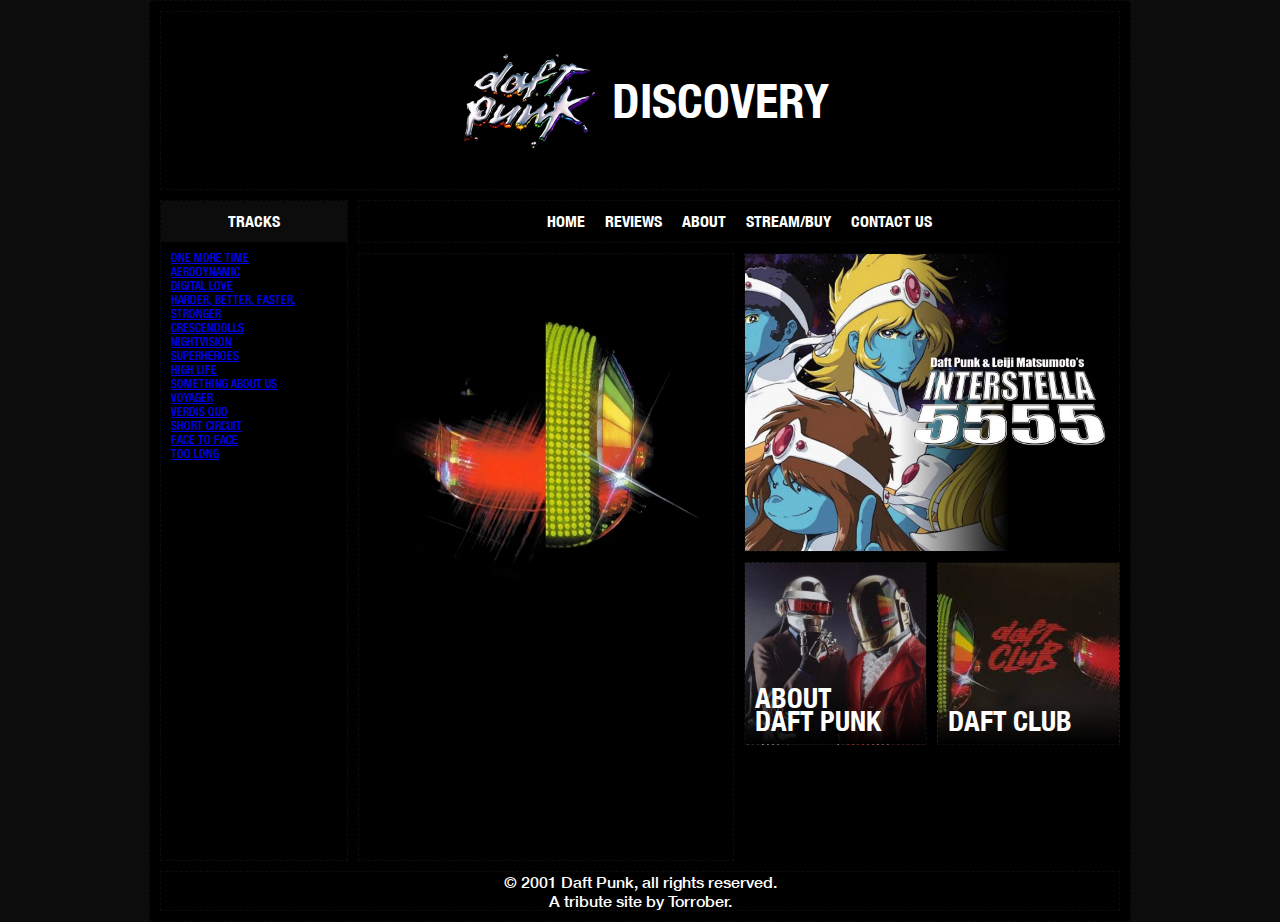
<file: index.html>
<!DOCTYPE html>
<html lang="en">

<head>
    <meta charset="UTF-8">
    <meta name="viewport" content="width=device-width, initial-scale=1.0">
    <title>Main Page</title>
    <link rel="stylesheet" href="assets/fonts/style.css">
    <link rel="stylesheet" href="css/styles.css">
</head>

<body>
    <div class="container">
        <header class="header">
            <div class="container-header">
                <div class="logo">
                    <img src="assets/img/logo.png" width="150" height="150">
                    <p>DISCOVERY</p>
                </div>
            </div>
        </header>
        <aside class="aside">
            <header class="aside-header">
                <span>Tracks</span>
            </header>
            <section>
                <ul>
                    <li><a href="https://song.link/y/FGBhQbmPwH8" target="_blank">One More Time</a></li>
                    <li><a href="https://song.link/y/L93-7vRfxNs" target="_blank">Aerodynamic</a></li>
                    <li><a href="https://song.link/y/FxzBvqY5PP0" target="_blank">Digital Love</a></li>
                    <li><a href="https://song.link/y/gAjR4_CbPpQ" target="_blank">Harder, Better, Faster, Stronger</a></li>
                    <li><a href="https://song.link/y/6S3ISlvlEbs" target="_blank">Crescendolls</a></li>
                    <li><a href="https://song.link/y/xBTqRd09y3E" target="_blank">Nightvision</a></li>
                    <li><a href="https://song.link/y/bRt5z880CFY" target="_blank">Superheroes</a></li>
                    <li><a href="https://song.link/y/HoQN7K6HdRw" target="_blank">High Life</a></li>
                    <li><a href="https://song.link/y/sOS9aOIXPEk" target="_blank">Something About Us</a></li>
                    <li><a href="https://song.link/y/CqZgd6-xQl8" target="_blank">Voyager</a></li>
                    <li><a href="https://song.link/y/HhZaHf8RP6g" target="_blank">Verdis Quo</a></li>
                    <li><a href="https://song.link/y/1-yzqgwTVi8" target="_blank">Short Circuit</a></li>
                    <li><a href="https://song.link/y/dKJfJMMsqX4" target="_blank">Face to Face</a></li>
                    <li><a href="https://song.link/y/Z6_ZNW1DACE" target="_blank">Too Long</a></li>
                </ul>                
            </section>
        </aside>
        <section class="section1">
            <ul class="menu">
                <li><a href="/">Home</a></li>
                <li><a href="/reviews.html">Reviews</a></li>
                <li><a href="/about.html">About</a></li>
                <li><a href="https://album.link/co/i/697194953">Stream/Buy</a></li>
                <li><a href="/contact.html">Contact us</a></li>
            </ul>
        </section>
        <section class="section2">
            <img src="assets/img/ram_style.jpg" width="100%" alt="" srcset="">
        </section>
        <section class="section3">
            <div class="interstella"></div>
            <div class="interstella-logo">
                <a href="https://web.archive.org/web/20030802054619/http://www.bacfilms.com/site/interstella/"><img src="assets/img/interstella-logo.png" width="200"></a>
            </div>
        </section>
        <div class="section-half">
            <section class="section4">
                <div class="layer">
                    <a href="/about.html#about-daft-punk"><span>About <br> Daft Punk</span></a>
                </div>
            </section>
            <section class="section5">
                <div class="layer">
                    <a href="https://web.archive.org/web/20020804191122/http://www.daftclub.com/index.php"><span>Daft Club</span></a>
                </div>
            </section>
        </div>
        <footer class="footer">
            <span>&copy; 2001 Daft Punk, all rights reserved. <br> A tribute site by Torrober.</span>
        </footer>
    </div>
    <div class="modal" style="display: none;">
        <!-- Modal content -->
        <div class="modal-inside">
            <div class="title-bar">
                <div class="title-bar-text">
                    Daft Punk - DISCOVERY
                </div>
                <div class="title-bar-controls">
                    <button aria-label="Close" id="close">&times;</button>
                </div>
            </div>
            <div class="modal-content">
                <iframe width="100%" height="500" style="visibility: hidden;" src=""
                    title="iFrame window" frameborder="0"
                    allow="accelerometer; autoplay; clipboard-write; encrypted-media; gyroscope; picture-in-picture; web-share"
                    referrerpolicy="strict-origin-when-cross-origin" allowfullscreen></iframe>
            </div>
        </div>

    </div>
    <script src="js/index.js"></script>
</body>

</html>
</file>
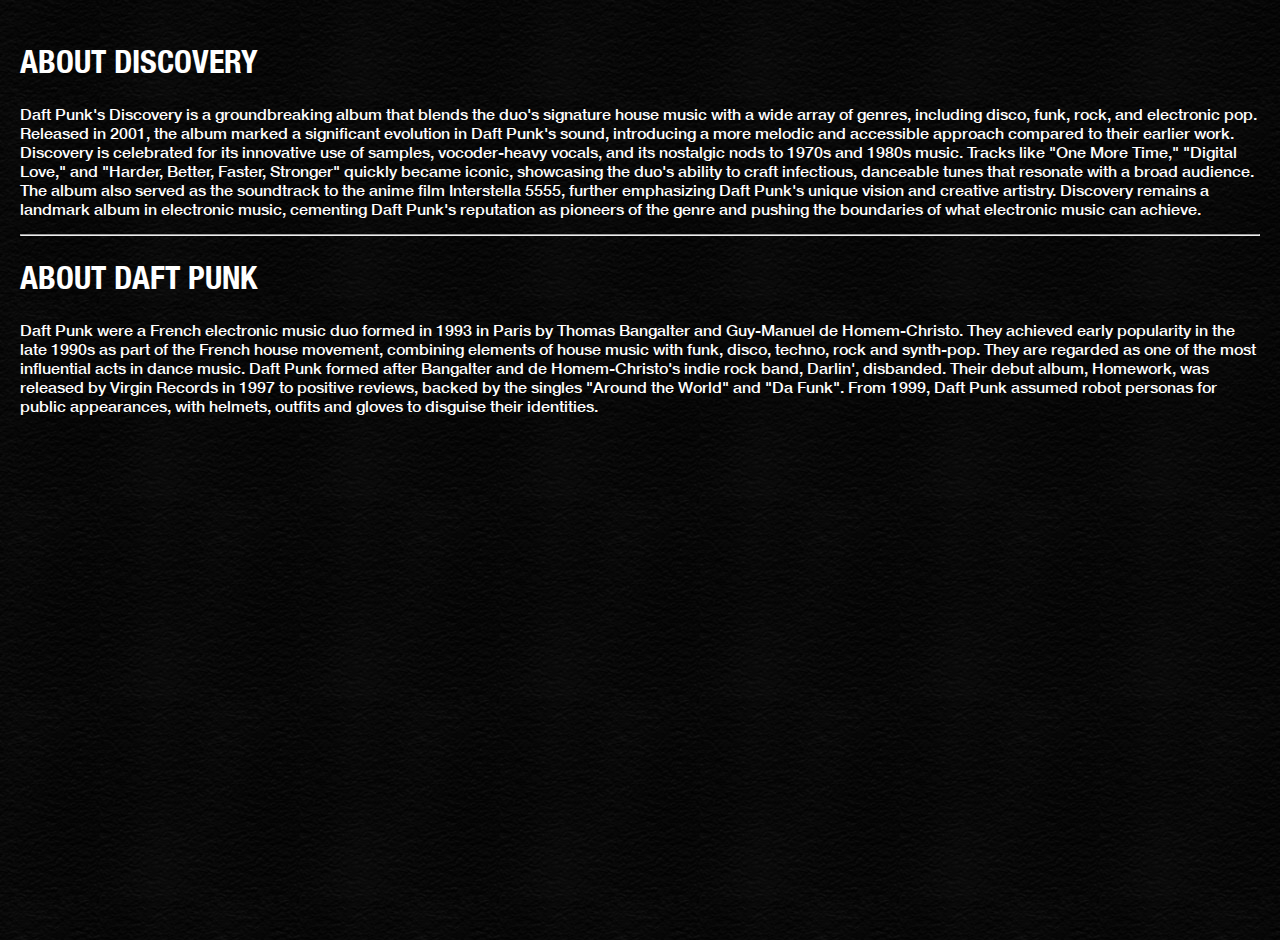
<file: about.html>
<!DOCTYPE html>
<html lang="en">

<head>
    <meta charset="UTF-8">
    <meta name="viewport" content="width=device-width, initial-scale=1.0">
    <title>About</title>
    <link rel="stylesheet" href="assets/fonts/style.css">
    <link rel="stylesheet" href="css/styles.css">
</head>

<body class="external-page">
    <h1>ABOUT DISCOVERY</h1>
    <p>Daft Punk's Discovery is a groundbreaking album that blends the duo's signature house music with a wide array of
        genres, including disco, funk, rock, and electronic pop. Released in 2001, the album marked a significant
        evolution in Daft Punk's sound, introducing a more melodic and accessible approach compared to their earlier
        work. Discovery is celebrated for its innovative use of samples, vocoder-heavy vocals, and its nostalgic nods to
        1970s and 1980s music.

        Tracks like "One More Time," "Digital Love," and "Harder, Better, Faster, Stronger" quickly became iconic,
        showcasing the duo's ability to craft infectious, danceable tunes that resonate with a broad audience. The album
        also served as the soundtrack to the anime film Interstella 5555, further emphasizing Daft Punk's unique vision
        and creative artistry.

        Discovery remains a landmark album in electronic music, cementing Daft Punk's reputation as pioneers of the
        genre and pushing the boundaries of what electronic music can achieve.
    </p>
    <hr>
    <h1 id="about-daft-punk">ABOUT DAFT PUNK</h1>
    <p>
        Daft Punk were a French electronic music duo formed in 1993 in Paris by Thomas Bangalter and Guy-Manuel de
        Homem-Christo. They achieved early popularity in the late 1990s as part of the French house movement, combining
        elements of house music with funk, disco, techno, rock and synth-pop. They are regarded as one of the most
        influential acts in dance music.

        Daft Punk formed after Bangalter and de Homem-Christo's indie rock band, Darlin', disbanded. Their debut album,
        Homework, was released by Virgin Records in 1997 to positive reviews, backed by the singles "Around the World"
        and "Da Funk". From 1999, Daft Punk assumed robot personas for public appearances, with helmets, outfits and
        gloves to disguise their identities.
    </p>
</body>

</html>
</file>
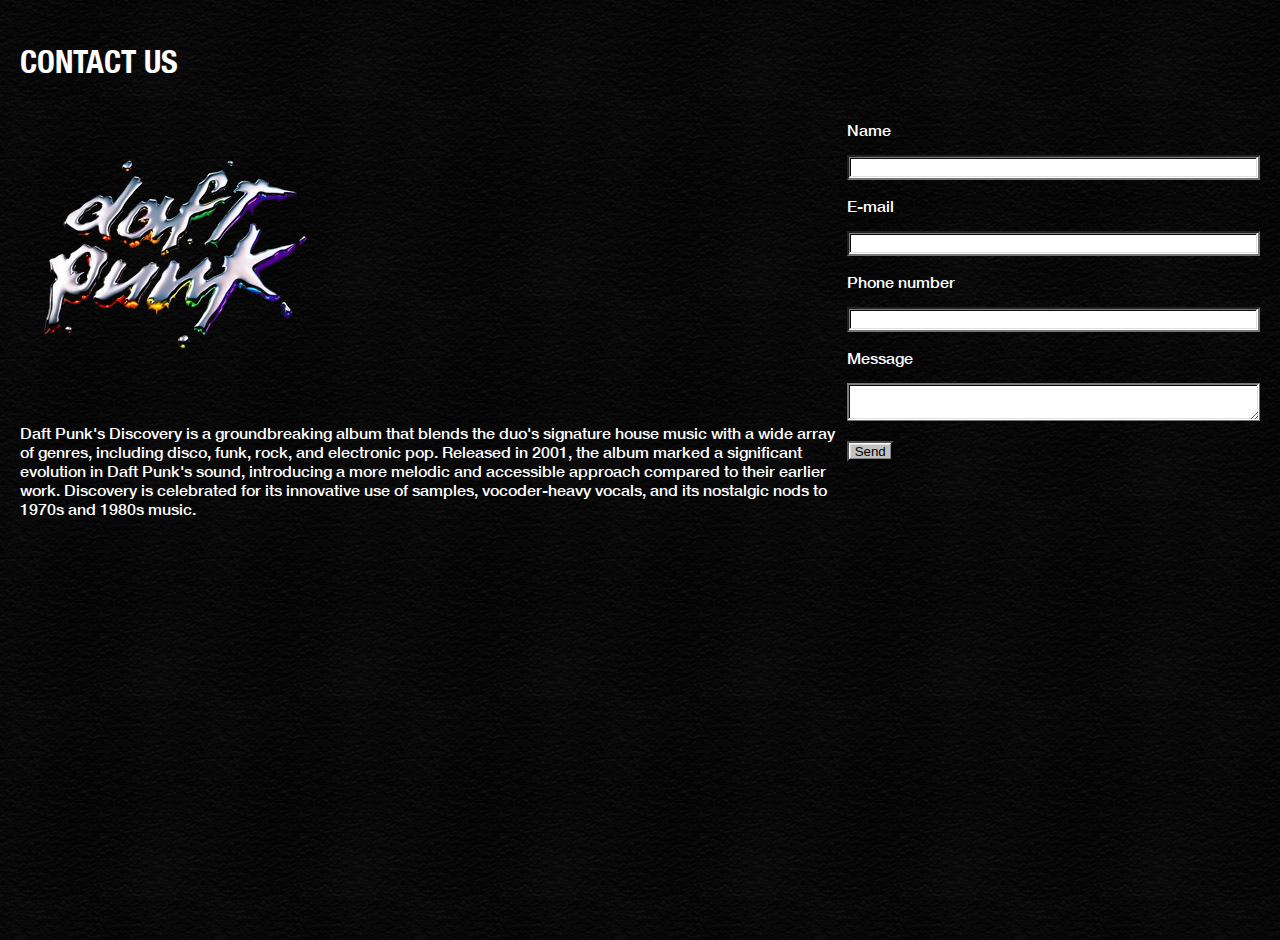
<file: contact.html>
<!DOCTYPE html>
<html lang="en">

<head>
    <meta charset="UTF-8">
    <meta name="viewport" content="width=device-width, initial-scale=1.0">
    <title>Contact</title>
    <link rel="stylesheet" href="assets/fonts/style.css">
    <link rel="stylesheet" href="css/styles.css">
</head>

<body class="external-page">
    <h1>Contact Us</h1>
    <div class="content-contact">
        <section>
            <img src="assets/img/logo.png" alt="" srcset="">
            <p>
                Daft Punk's Discovery is a groundbreaking album that blends the duo's signature house music with a wide
                array of
                genres, including disco, funk, rock, and electronic pop. Released in 2001, the album marked a
                significant
                evolution in Daft Punk's sound, introducing a more melodic and accessible approach compared to their
                earlier
                work. Discovery is celebrated for its innovative use of samples, vocoder-heavy vocals, and its nostalgic
                nods to
                1970s and 1980s music.
            </p>
        </section>
        <section>
            <form id="contact-form">
                <p>Name</p>
                <input type="text">
                <p>E-mail</p>
                <input type="text">
                <p>Phone number</p>
                <input type="text">
                <p>Message</p>
                <textarea></textarea>
                <p></p>
                <button>Send</button>
            </form>
        </section>
    </div>
    <script>
        document.querySelector("#contact-form").addEventListener("submit", (e) => {
            e.preventDefault();
        })
    </script>
</body>

</html>
</file>
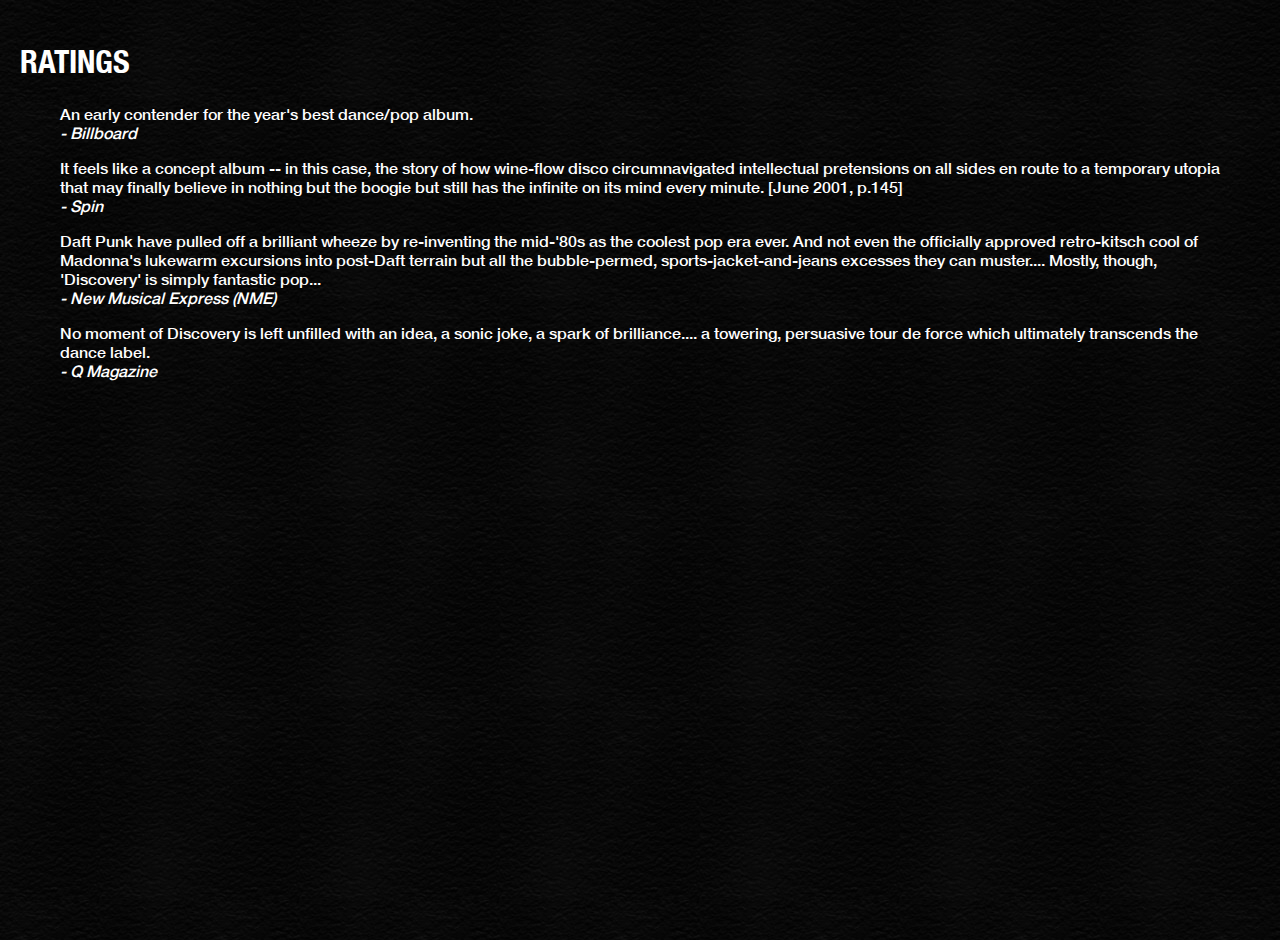
<file: ratings.html>
<!DOCTYPE html>
<html lang="en">

<head>
    <meta charset="UTF-8">
    <meta name="viewport" content="width=device-width, initial-scale=1.0">
    <title>Ratings</title>
    <link rel="stylesheet" href="assets/fonts/style.css">
    <link rel="stylesheet" href="css/styles.css">
</head>

<body class="external-page">
    <h1>Ratings</h1>
    <blockquote>
        An early contender for the year's best dance/pop album.
        <br>
        <i>- Billboard</i>
    </blockquote>
    <blockquote>
        It feels like a concept album -- in this case, the story of how wine-flow disco circumnavigated intellectual
        pretensions on all sides en route to a temporary utopia that may finally believe in nothing but the boogie but
        still has the infinite on its mind every minute. [June 2001, p.145]
        <br>
        <i>- Spin</i>
    </blockquote>
    <blockquote>
        Daft Punk have pulled off a brilliant wheeze by re-inventing the mid-'80s as the coolest pop era ever. And not
        even the officially approved retro-kitsch cool of Madonna's lukewarm excursions into post-Daft terrain but all
        the bubble-permed, sports-jacket-and-jeans excesses they can muster.... Mostly, though, 'Discovery' is simply
        fantastic pop...
        <br>
        <i>- New Musical Express (NME)</i>
    </blockquote>
    <blockquote>
        No moment of Discovery is left unfilled with an idea, a sonic joke, a spark of brilliance.... a towering,
        persuasive tour de force which ultimately transcends the dance label.
        <br>
        <i>- Q Magazine</i>
    </blockquote>
</body>

</html>
</file>
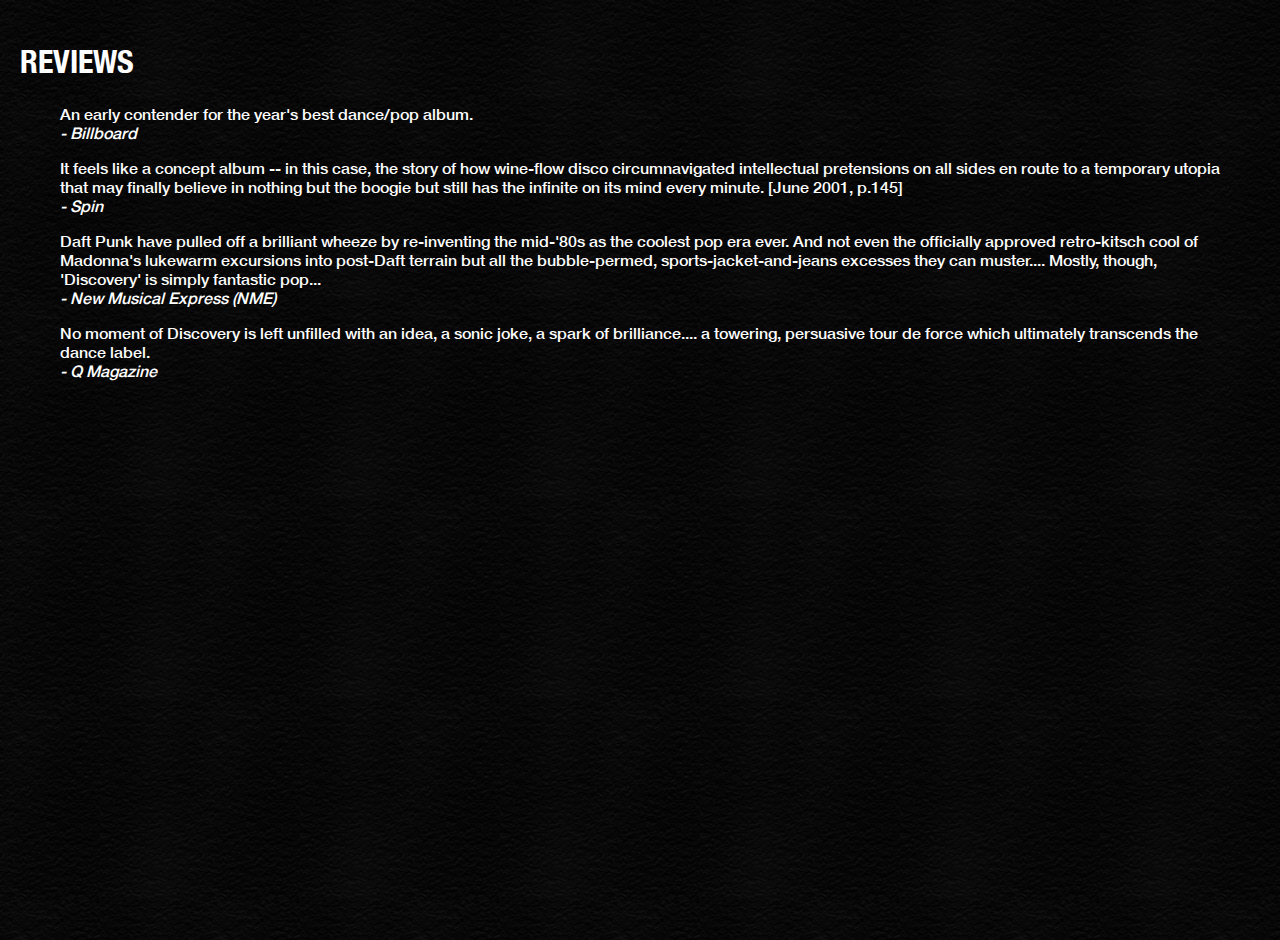
<file: reviews.html>
<!DOCTYPE html>
<html lang="en">

<head>
    <meta charset="UTF-8">
    <meta name="viewport" content="width=device-width, initial-scale=1.0">
    <title>Reviews</title>
    <link rel="stylesheet" href="assets/fonts/style.css">
    <link rel="stylesheet" href="css/styles.css">
</head>

<body class="external-page">
    <h1>Reviews</h1>
    <blockquote>
        An early contender for the year's best dance/pop album.
        <br>
        <i>- Billboard</i>
    </blockquote>
    <blockquote>
        It feels like a concept album -- in this case, the story of how wine-flow disco circumnavigated intellectual
        pretensions on all sides en route to a temporary utopia that may finally believe in nothing but the boogie but
        still has the infinite on its mind every minute. [June 2001, p.145]
        <br>
        <i>- Spin</i>
    </blockquote>
    <blockquote>
        Daft Punk have pulled off a brilliant wheeze by re-inventing the mid-'80s as the coolest pop era ever. And not
        even the officially approved retro-kitsch cool of Madonna's lukewarm excursions into post-Daft terrain but all
        the bubble-permed, sports-jacket-and-jeans excesses they can muster.... Mostly, though, 'Discovery' is simply
        fantastic pop...
        <br>
        <i>- New Musical Express (NME)</i>
    </blockquote>
    <blockquote>
        No moment of Discovery is left unfilled with an idea, a sonic joke, a spark of brilliance.... a towering,
        persuasive tour de force which ultimately transcends the dance label.
        <br>
        <i>- Q Magazine</i>
    </blockquote>
</body>

</html>
</file>
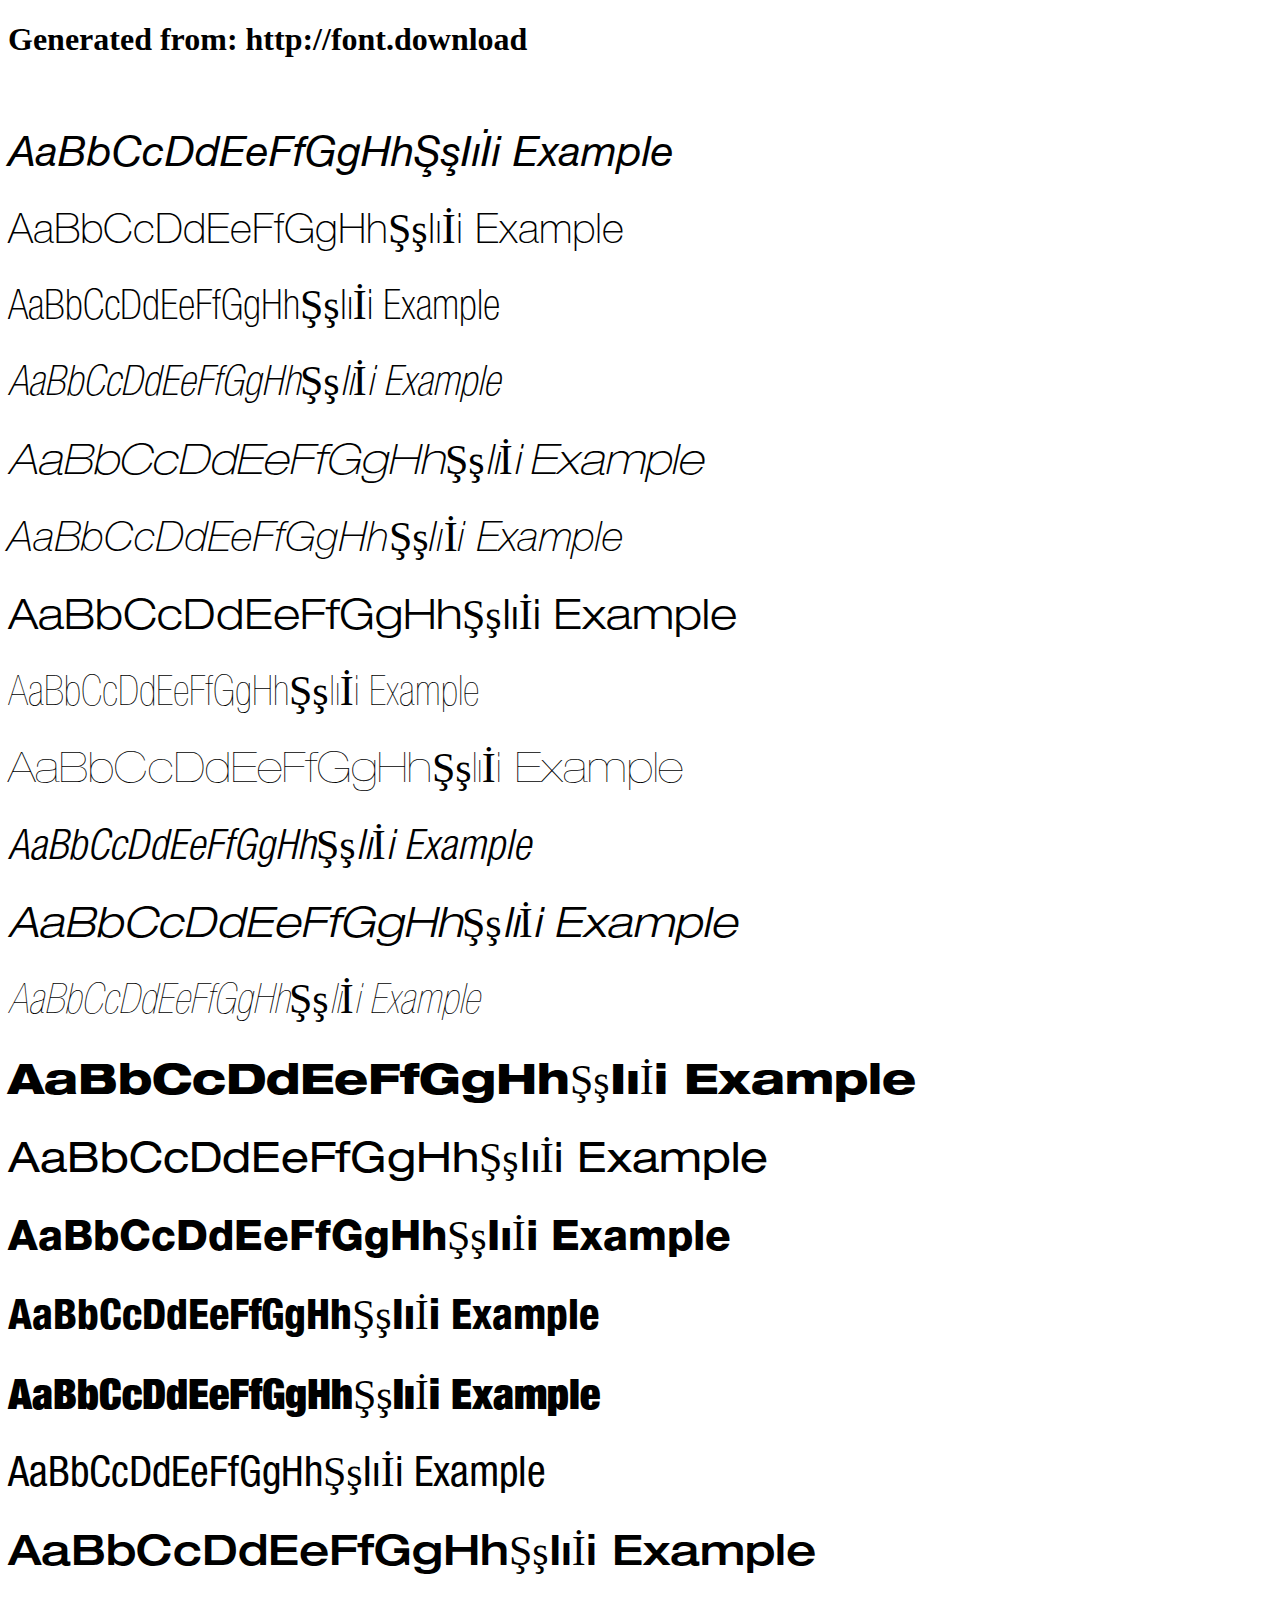
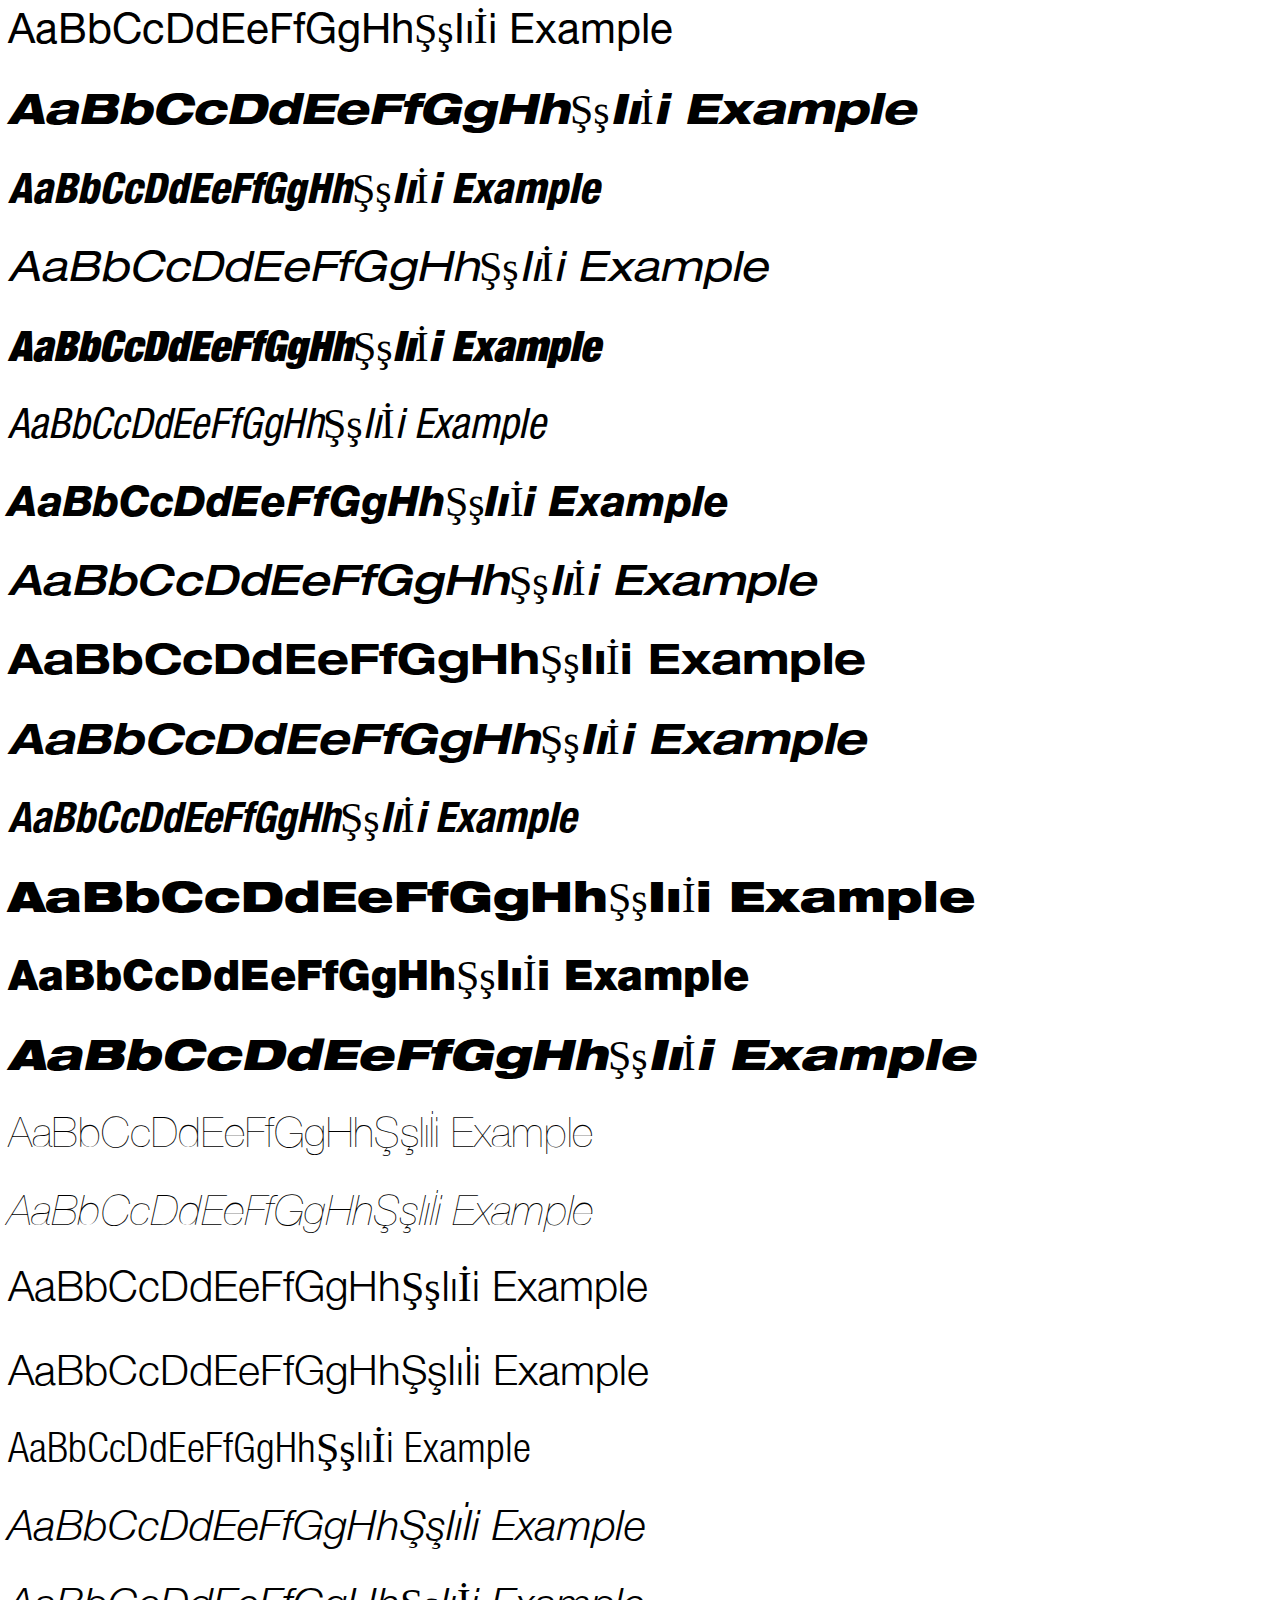
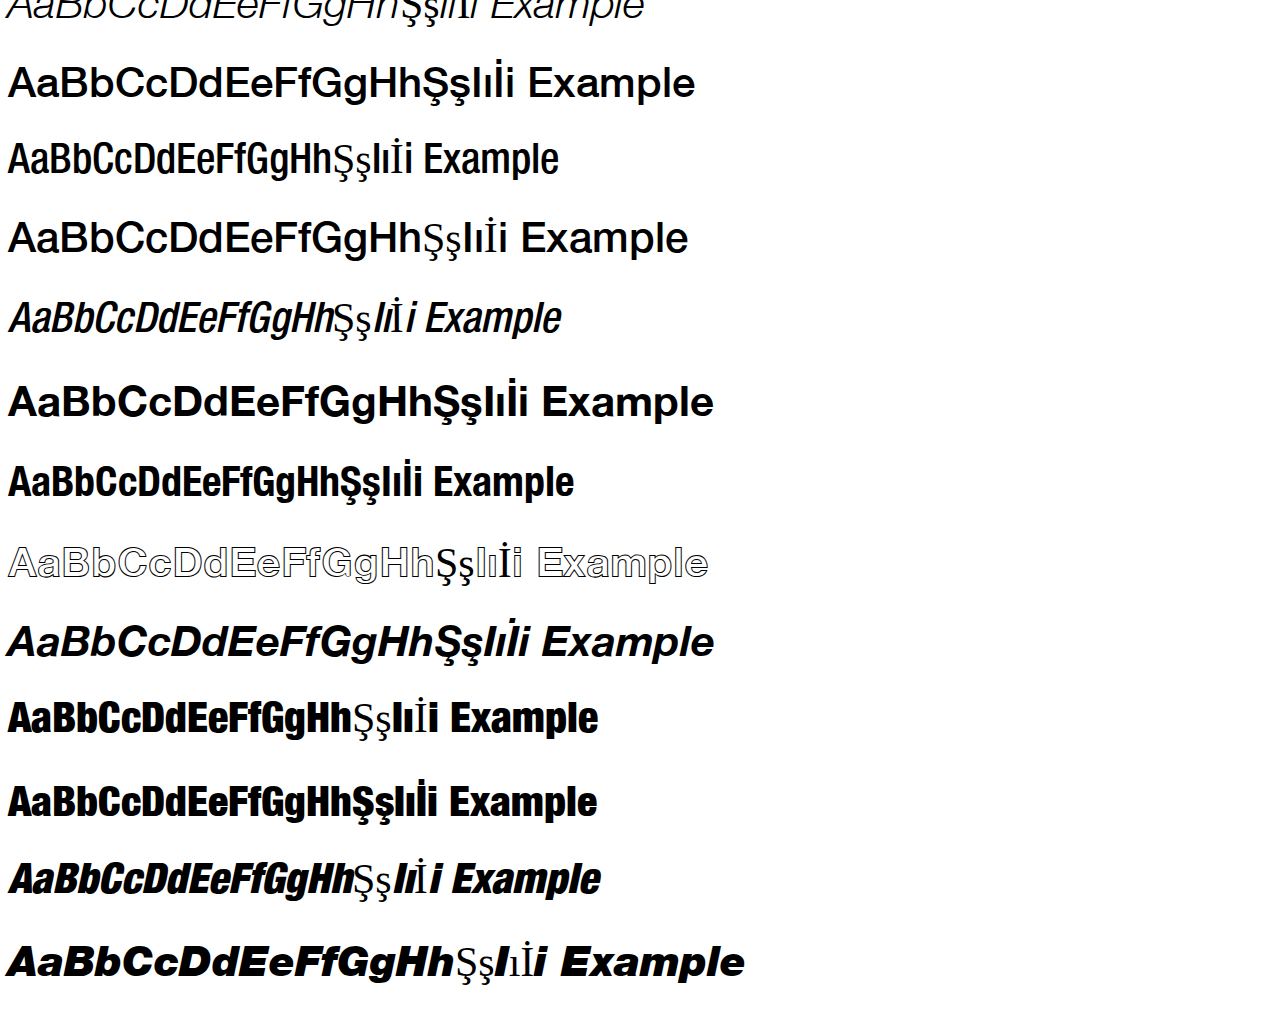
<file: assets/fonts/example.html>
<!DOCTYPE html>
<html xmlns="http://www.w3.org/1999/xhtml">
<head>
    <meta http-equiv="Content-Type" content="text/html; charset=utf-8"/>
    <link rel="stylesheet" type="text/css"
          href="style.css"/>
</head>

<body>

<h1>Generated from: http://font.download</h1><br/>
<h1 style="font-family:'Helvetica Neue Italic';font-weight:normal;font-size:42px">AaBbCcDdEeFfGgHhŞşIıİi Example</h1>
<h1 style="font-family:'Helvetica 35 Thin';font-weight:normal;font-size:42px">AaBbCcDdEeFfGgHhŞşIıİi Example</h1>
<h1 style="font-family:'Helvetica 37 Thin Condensed';font-weight:normal;font-size:42px">AaBbCcDdEeFfGgHhŞşIıİi Example</h1>
<h1 style="font-family:'Helvetica 37 Thin Condensed Oblique';font-weight:normal;font-size:42px">AaBbCcDdEeFfGgHhŞşIıİi Example</h1>
<h1 style="font-family:'Helvetica 33 Thin Extended Oblique';font-weight:normal;font-size:42px">AaBbCcDdEeFfGgHhŞşIıİi Example</h1>
<h1 style="font-family:'Helvetica 36 Thin Italic';font-weight:normal;font-size:42px">AaBbCcDdEeFfGgHhŞşIıİi Example</h1>
<h1 style="font-family:'Helvetica 43 Light Extended';font-weight:normal;font-size:42px">AaBbCcDdEeFfGgHhŞşIıİi Example</h1>
<h1 style="font-family:'Helvetica 27 Ultra Light Condensed';font-weight:normal;font-size:42px">AaBbCcDdEeFfGgHhŞşIıİi Example</h1>
<h1 style="font-family:'Helvetica 23 Ultra Light Extended';font-weight:normal;font-size:42px">AaBbCcDdEeFfGgHhŞşIıİi Example</h1>
<h1 style="font-family:'Helvetica 47 Light Condensed Oblique';font-weight:normal;font-size:42px">AaBbCcDdEeFfGgHhŞşIıİi Example</h1>
<h1 style="font-family:'Helvetica 43 Light Extended Oblique';font-weight:normal;font-size:42px">AaBbCcDdEeFfGgHhŞşIıİi Example</h1>
<h1 style="font-family:'Helvetica 27 Ultra Light Condensed Oblique';font-weight:normal;font-size:42px">AaBbCcDdEeFfGgHhŞşIıİi Example</h1>
<h1 style="font-family:'Helvetica 83 Heavy Extended';font-weight:normal;font-size:42px">AaBbCcDdEeFfGgHhŞşIıİi Example</h1>
<h1 style="font-family:'Helvetica 53 Extended';font-weight:normal;font-size:42px">AaBbCcDdEeFfGgHhŞşIıİi Example</h1>
<h1 style="font-family:'Helvetica 85 Heavy';font-weight:normal;font-size:42px">AaBbCcDdEeFfGgHhŞşIıİi Example</h1>
<h1 style="font-family:'Helvetica 87 Heavy Condensed';font-weight:normal;font-size:42px">AaBbCcDdEeFfGgHhŞşIıİi Example</h1>
<h1 style="font-family:'Helvetica 107 Extra Black Condensed';font-weight:normal;font-size:42px">AaBbCcDdEeFfGgHhŞşIıİi Example</h1>
<h1 style="font-family:'Helvetica 57 Condensed';font-weight:normal;font-size:42px">AaBbCcDdEeFfGgHhŞşIıİi Example</h1>
<h1 style="font-family:'Helvetica 63 Medium Extended';font-weight:normal;font-size:42px">AaBbCcDdEeFfGgHhŞşIıİi Example</h1>
<h1 style="font-family:'Helvetica 55 Roman';font-weight:normal;font-size:42px">AaBbCcDdEeFfGgHhŞşIıİi Example</h1>
<h1 style="font-family:'Helvetica 83 Heavy Extended Oblique';font-weight:normal;font-size:42px">AaBbCcDdEeFfGgHhŞşIıİi Example</h1>
<h1 style="font-family:'Helvetica 87 Heavy Condensed Oblique';font-weight:normal;font-size:42px">AaBbCcDdEeFfGgHhŞşIıİi Example</h1>
<h1 style="font-family:'Helvetica 53 Extended Oblique';font-weight:normal;font-size:42px">AaBbCcDdEeFfGgHhŞşIıİi Example</h1>
<h1 style="font-family:'Helvetica 107 Extra Black Condensed Oblique';font-weight:normal;font-size:42px">AaBbCcDdEeFfGgHhŞşIıİi Example</h1>
<h1 style="font-family:'Helvetica 57 Condensed Oblique';font-weight:normal;font-size:42px">AaBbCcDdEeFfGgHhŞşIıİi Example</h1>
<h1 style="font-family:'Helvetica 86 Heavy Italic';font-weight:normal;font-size:42px">AaBbCcDdEeFfGgHhŞşIıİi Example</h1>
<h1 style="font-family:'Helvetica 63 Medium Extended Oblique';font-weight:normal;font-size:42px">AaBbCcDdEeFfGgHhŞşIıİi Example</h1>
<h1 style="font-family:'Helvetica 73 Bold Extended';font-weight:normal;font-size:42px">AaBbCcDdEeFfGgHhŞşIıİi Example</h1>
<h1 style="font-family:'Helvetica 73 Bold Extended Oblique';font-weight:normal;font-size:42px">AaBbCcDdEeFfGgHhŞşIıİi Example</h1>
<h1 style="font-family:'Helvetica 77 Bold Condensed Oblique';font-weight:normal;font-size:42px">AaBbCcDdEeFfGgHhŞşIıİi Example</h1>
<h1 style="font-family:'Helvetica 93 Black Extended';font-weight:normal;font-size:42px">AaBbCcDdEeFfGgHhŞşIıİi Example</h1>
<h1 style="font-family:'Helvetica 95 Black';font-weight:normal;font-size:42px">AaBbCcDdEeFfGgHhŞşIıİi Example</h1>
<h1 style="font-family:'Helvetica 93 Black Extended Oblique';font-weight:normal;font-size:42px">AaBbCcDdEeFfGgHhŞşIıİi Example</h1>
<h1 style="font-family:'Helvetica Neue UltraLight';font-weight:normal;font-size:42px">AaBbCcDdEeFfGgHhŞşIıİi Example</h1>
<h1 style="font-family:'Helvetica Neue UltraLight Italic';font-weight:normal;font-size:42px">AaBbCcDdEeFfGgHhŞşIıİi Example</h1>
<h1 style="font-family:'Helvetica 45 Light';font-weight:normal;font-size:42px">AaBbCcDdEeFfGgHhŞşIıİi Example</h1>
<h1 style="font-family:'Helvetica Neue Light';font-weight:normal;font-size:42px">AaBbCcDdEeFfGgHhŞşIıİi Example</h1>
<h1 style="font-family:'Helvetica 47 Light Condensed';font-weight:normal;font-size:42px">AaBbCcDdEeFfGgHhŞşIıİi Example</h1>
<h1 style="font-family:'Helvetica Neue Light Italic';font-weight:normal;font-size:42px">AaBbCcDdEeFfGgHhŞşIıİi Example</h1>
<h1 style="font-family:'Helvetica 46 Light Italic';font-weight:normal;font-size:42px">AaBbCcDdEeFfGgHhŞşIıİi Example</h1>
<h1 style="font-family:'Helvetica Neue Medium';font-weight:normal;font-size:42px">AaBbCcDdEeFfGgHhŞşIıİi Example</h1>
<h1 style="font-family:'Helvetica 67 Medium Condensed';font-weight:normal;font-size:42px">AaBbCcDdEeFfGgHhŞşIıİi Example</h1>
<h1 style="font-family:'Helvetica 65 Medium';font-weight:normal;font-size:42px">AaBbCcDdEeFfGgHhŞşIıİi Example</h1>
<h1 style="font-family:'Helvetica 67 Medium Condensed Oblique';font-weight:normal;font-size:42px">AaBbCcDdEeFfGgHhŞşIıİi Example</h1>
<h1 style="font-family:'Helvetica Neue Bold';font-weight:normal;font-size:42px">AaBbCcDdEeFfGgHhŞşIıİi Example</h1>
<h1 style="font-family:'Helvetica Neue Condensed Bold';font-weight:normal;font-size:42px">AaBbCcDdEeFfGgHhŞşIıİi Example</h1>
<h1 style="font-family:'Helvetica 75 Bold Outline';font-weight:normal;font-size:42px">AaBbCcDdEeFfGgHhŞşIıİi Example</h1>
<h1 style="font-family:'Helvetica Neue Bold Italic';font-weight:normal;font-size:42px">AaBbCcDdEeFfGgHhŞşIıİi Example</h1>
<h1 style="font-family:'Helvetica 97 Black Condensed';font-weight:normal;font-size:42px">AaBbCcDdEeFfGgHhŞşIıİi Example</h1>
<h1 style="font-family:'Helvetica Neue Condensed Black';font-weight:normal;font-size:42px">AaBbCcDdEeFfGgHhŞşIıİi Example</h1>
<h1 style="font-family:'Helvetica 97 Black Condensed Oblique';font-weight:normal;font-size:42px">AaBbCcDdEeFfGgHhŞşIıİi Example</h1>
<h1 style="font-family:'Helvetica 96 Black Italic';font-weight:normal;font-size:42px">AaBbCcDdEeFfGgHhŞşIıİi Example</h1>


</body>
</html>
</file>
<file: assets/fonts/style.css>
/* #### Generated By: http://font.download #### */

    @font-face {
    font-family: 'Helvetica Neue Italic';
    font-style: normal;
    font-weight: normal;
    src: local('Helvetica Neue Italic'), url('HelveticaNeueItalic.woff') format('woff');
    }
    

    @font-face {
    font-family: 'Helvetica 35 Thin';
    font-style: normal;
    font-weight: normal;
    src: local('Helvetica 35 Thin'), url('HelveticaNeue-Thin.woff') format('woff');
    }
    

    @font-face {
    font-family: 'Helvetica 37 Thin Condensed';
    font-style: normal;
    font-weight: normal;
    src: local('Helvetica 37 Thin Condensed'), url('HelveticaNeue-ThinCond.woff') format('woff');
    }
    

    @font-face {
    font-family: 'Helvetica 37 Thin Condensed Oblique';
    font-style: normal;
    font-weight: normal;
    src: local('Helvetica 37 Thin Condensed Oblique'), url('HelveticaNeue-ThinCondObl.woff') format('woff');
    }
    

    @font-face {
    font-family: 'Helvetica 33 Thin Extended Oblique';
    font-style: normal;
    font-weight: normal;
    src: local('Helvetica 33 Thin Extended Oblique'), url('HelveticaNeue-ThinExtObl.woff') format('woff');
    }
    

    @font-face {
    font-family: 'Helvetica 36 Thin Italic';
    font-style: normal;
    font-weight: normal;
    src: local('Helvetica 36 Thin Italic'), url('HelveticaNeue-ThinItalic.woff') format('woff');
    }
    

    @font-face {
    font-family: 'Helvetica 43 Light Extended';
    font-style: normal;
    font-weight: normal;
    src: local('Helvetica 43 Light Extended'), url('HelveticaNeue-LightExt.woff') format('woff');
    }
    

    @font-face {
    font-family: 'Helvetica 27 Ultra Light Condensed';
    font-style: normal;
    font-weight: normal;
    src: local('Helvetica 27 Ultra Light Condensed'), url('HelveticaNeue-UltraLigCond.woff') format('woff');
    }
    

    @font-face {
    font-family: 'Helvetica 23 Ultra Light Extended';
    font-style: normal;
    font-weight: normal;
    src: local('Helvetica 23 Ultra Light Extended'), url('HelveticaNeue-UltraLigExt.woff') format('woff');
    }
    

    @font-face {
    font-family: 'Helvetica 47 Light Condensed Oblique';
    font-style: normal;
    font-weight: normal;
    src: local('Helvetica 47 Light Condensed Oblique'), url('HelveticaNeue-LightCondObl.woff') format('woff');
    }
    

    @font-face {
    font-family: 'Helvetica 43 Light Extended Oblique';
    font-style: normal;
    font-weight: normal;
    src: local('Helvetica 43 Light Extended Oblique'), url('HelveticaNeue-LightExtObl.woff') format('woff');
    }
    

    @font-face {
    font-family: 'Helvetica 27 Ultra Light Condensed Oblique';
    font-style: normal;
    font-weight: normal;
    src: local('Helvetica 27 Ultra Light Condensed Oblique'), url('HelveticaNeue-UltraLigCondObl.woff') format('woff');
    }
    

    @font-face {
    font-family: 'Helvetica 83 Heavy Extended';
    font-style: normal;
    font-weight: normal;
    src: local('Helvetica 83 Heavy Extended'), url('HelveticaNeue-HeavyExt.woff') format('woff');
    }
    

    @font-face {
    font-family: 'Helvetica 53 Extended';
    font-style: normal;
    font-weight: normal;
    src: local('Helvetica 53 Extended'), url('HelveticaNeue-Extended.woff') format('woff');
    }
    

    @font-face {
    font-family: 'Helvetica 85 Heavy';
    font-style: normal;
    font-weight: normal;
    src: local('Helvetica 85 Heavy'), url('HelveticaNeue-Heavy.woff') format('woff');
    }
    

    @font-face {
    font-family: 'Helvetica 87 Heavy Condensed';
    font-style: normal;
    font-weight: normal;
    src: local('Helvetica 87 Heavy Condensed'), url('HelveticaNeue-HeavyCond.woff') format('woff');
    }
    

    @font-face {
    font-family: 'Helvetica 107 Extra Black Condensed';
    font-style: normal;
    font-weight: normal;
    src: local('Helvetica 107 Extra Black Condensed'), url('HelveticaNeue-ExtBlackCond.woff') format('woff');
    }
    

    @font-face {
    font-family: 'Helvetica 57 Condensed';
    font-style: normal;
    font-weight: normal;
    src: local('Helvetica 57 Condensed'), url('HelveticaNeue-Condensed.woff') format('woff');
    }
    

    @font-face {
    font-family: 'Helvetica 63 Medium Extended';
    font-style: normal;
    font-weight: normal;
    src: local('Helvetica 63 Medium Extended'), url('HelveticaNeue-MediumExt.woff') format('woff');
    }
    

    @font-face {
    font-family: 'Helvetica 55 Roman';
    font-style: normal;
    font-weight: normal;
    src: local('Helvetica 55 Roman'), url('HelveticaNeue-Roman.woff') format('woff');
    }
    

    @font-face {
    font-family: 'Helvetica 83 Heavy Extended Oblique';
    font-style: normal;
    font-weight: normal;
    src: local('Helvetica 83 Heavy Extended Oblique'), url('HelveticaNeue-HeavyExtObl.woff') format('woff');
    }
    

    @font-face {
    font-family: 'Helvetica 87 Heavy Condensed Oblique';
    font-style: normal;
    font-weight: normal;
    src: local('Helvetica 87 Heavy Condensed Oblique'), url('HelveticaNeue-HeavyCondObl.woff') format('woff');
    }
    

    @font-face {
    font-family: 'Helvetica 53 Extended Oblique';
    font-style: normal;
    font-weight: normal;
    src: local('Helvetica 53 Extended Oblique'), url('HelveticaNeue-ExtendedObl.woff') format('woff');
    }
    

    @font-face {
    font-family: 'Helvetica 107 Extra Black Condensed Oblique';
    font-style: normal;
    font-weight: normal;
    src: local('Helvetica 107 Extra Black Condensed Oblique'), url('HelveticaNeue-ExtBlackCondObl.woff') format('woff');
    }
    

    @font-face {
    font-family: 'Helvetica 57 Condensed Oblique';
    font-style: normal;
    font-weight: normal;
    src: local('Helvetica 57 Condensed Oblique'), url('HelveticaNeue-CondensedObl.woff') format('woff');
    }
    

    @font-face {
    font-family: 'Helvetica 86 Heavy Italic';
    font-style: normal;
    font-weight: normal;
    src: local('Helvetica 86 Heavy Italic'), url('HelveticaNeue-HeavyItalic.woff') format('woff');
    }
    

    @font-face {
    font-family: 'Helvetica 63 Medium Extended Oblique';
    font-style: normal;
    font-weight: normal;
    src: local('Helvetica 63 Medium Extended Oblique'), url('HelveticaNeue-MediumExtObl.woff') format('woff');
    }
    

    @font-face {
    font-family: 'Helvetica 73 Bold Extended';
    font-style: normal;
    font-weight: normal;
    src: local('Helvetica 73 Bold Extended'), url('HelveticaNeue-BoldExt.woff') format('woff');
    }
    

    @font-face {
    font-family: 'Helvetica 73 Bold Extended Oblique';
    font-style: normal;
    font-weight: normal;
    src: local('Helvetica 73 Bold Extended Oblique'), url('HelveticaNeue-BoldExtObl.woff') format('woff');
    }
    

    @font-face {
    font-family: 'Helvetica 77 Bold Condensed Oblique';
    font-style: normal;
    font-weight: normal;
    src: local('Helvetica 77 Bold Condensed Oblique'), url('HelveticaNeue-BoldCondObl.woff') format('woff');
    }
    

    @font-face {
    font-family: 'Helvetica 93 Black Extended';
    font-style: normal;
    font-weight: normal;
    src: local('Helvetica 93 Black Extended'), url('HelveticaNeue-BlackExt.woff') format('woff');
    }
    

    @font-face {
    font-family: 'Helvetica 95 Black';
    font-style: normal;
    font-weight: normal;
    src: local('Helvetica 95 Black'), url('HelveticaNeue-Black.woff') format('woff');
    }
    

    @font-face {
    font-family: 'Helvetica 93 Black Extended Oblique';
    font-style: normal;
    font-weight: normal;
    src: local('Helvetica 93 Black Extended Oblique'), url('HelveticaNeue-BlackExtObl.woff') format('woff');
    }
    

    @font-face {
    font-family: 'Helvetica Neue UltraLight';
    font-style: normal;
    font-weight: normal;
    src: local('Helvetica Neue UltraLight'), url('HelveticaNeueUltraLight.woff') format('woff');
    }
    

    @font-face {
    font-family: 'Helvetica Neue UltraLight Italic';
    font-style: normal;
    font-weight: normal;
    src: local('Helvetica Neue UltraLight Italic'), url('HelveticaNeueUltraLightItal.woff') format('woff');
    }
    

    @font-face {
    font-family: 'Helvetica 45 Light';
    font-style: normal;
    font-weight: normal;
    src: local('Helvetica 45 Light'), url('HelveticaNeue-Light.woff') format('woff');
    }
    

    @font-face {
    font-family: 'Helvetica Neue Light';
    font-style: normal;
    font-weight: normal;
    src: local('Helvetica Neue Light'), url('HelveticaNeueLight.woff') format('woff');
    }
    

    @font-face {
    font-family: 'Helvetica 47 Light Condensed';
    font-style: normal;
    font-weight: normal;
    src: local('Helvetica 47 Light Condensed'), url('helvetica-47-light-condensed-587ebd7b5a6f6.woff') format('woff');
    }
    

    @font-face {
    font-family: 'Helvetica Neue Light Italic';
    font-style: normal;
    font-weight: normal;
    src: local('Helvetica Neue Light Italic'), url('HelveticaNeueLightItalic.woff') format('woff');
    }
    

    @font-face {
    font-family: 'Helvetica 46 Light Italic';
    font-style: normal;
    font-weight: normal;
    src: local('Helvetica 46 Light Italic'), url('helvetica-46-light-italic-587ebdb0ea724.woff') format('woff');
    }
    

    @font-face {
    font-family: 'Helvetica Neue Medium';
    font-style: normal;
    font-weight: normal;
    src: local('Helvetica Neue Medium'), url('HelveticaNeueMedium.woff') format('woff');
    }
    

    @font-face {
    font-family: 'Helvetica 67 Medium Condensed';
    font-style: normal;
    font-weight: normal;
    src: local('Helvetica 67 Medium Condensed'), url('HelveticaNeue-MediumCond.woff') format('woff');
    }
    

    @font-face {
    font-family: 'Helvetica 65 Medium';
    font-style: normal;
    font-weight: normal;
    src: local('Helvetica 65 Medium'), url('HelveticaNeue-Medium.woff') format('woff');
    }
    

    @font-face {
    font-family: 'Helvetica 67 Medium Condensed Oblique';
    font-style: normal;
    font-weight: normal;
    src: local('Helvetica 67 Medium Condensed Oblique'), url('HelveticaNeue-MediumCondObl.woff') format('woff');
    }
    

    @font-face {
    font-family: 'Helvetica Neue Bold';
    font-style: normal;
    font-weight: normal;
    src: local('Helvetica Neue Bold'), url('HelveticaNeueBold.woff') format('woff');
    }
    

    @font-face {
    font-family: 'Helvetica Neue Condensed Bold';
    font-style: normal;
    font-weight: normal;
    src: local('Helvetica Neue Condensed Bold'), url('HelveticaNeueCondensedBold.woff') format('woff');
    }
    

    @font-face {
    font-family: 'Helvetica 75 Bold Outline';
    font-style: normal;
    font-weight: normal;
    src: local('Helvetica 75 Bold Outline'), url('helvetica-75-bold-outline-587ebe00b76ba.woff') format('woff');
    }
    

    @font-face {
    font-family: 'Helvetica Neue Bold Italic';
    font-style: normal;
    font-weight: normal;
    src: local('Helvetica Neue Bold Italic'), url('HelveticaNeueBoldItalic.woff') format('woff');
    }
    

    @font-face {
    font-family: 'Helvetica 97 Black Condensed';
    font-style: normal;
    font-weight: normal;
    src: local('Helvetica 97 Black Condensed'), url('HelveticaNeue-BlackCond.woff') format('woff');
    }
    

    @font-face {
    font-family: 'Helvetica Neue Condensed Black';
    font-style: normal;
    font-weight: normal;
    src: local('Helvetica Neue Condensed Black'), url('HelveticaNeueCondensedBlack.woff') format('woff');
    }
    

    @font-face {
    font-family: 'Helvetica 97 Black Condensed Oblique';
    font-style: normal;
    font-weight: normal;
    src: local('Helvetica 97 Black Condensed Oblique'), url('HelveticaNeue-BlackCondObl.woff') format('woff');
    }
    

    @font-face {
    font-family: 'Helvetica 96 Black Italic';
    font-style: normal;
    font-weight: normal;
    src: local('Helvetica 96 Black Italic'), url('HelveticaBlkIt.woff') format('woff');
    }
</file>
<file: css/styles.css>
body {
    margin: 0;
    padding: 0;
    background: #0c0c0c;
    color: white;
    font-family: 'Helvetica Neue Medium', sans-serif;
    display: flex;
    justify-content: center;
    align-items: center;
    height: 100vh;
}

.container {
    display: grid;
    grid-template-areas:
        "header header header"
        "aside section1 section1"
        "aside section2 section3"
        "aside section2 section-half"
        "footer footer footer";
    grid-template-columns: 0.5fr 1fr 1fr;
    grid-template-rows: auto auto 1fr 1fr auto;
    height: 100vh;
    gap: 10px;
    width: 75%;
    margin: auto; /* Centers the container */
    border: 1px #0c0c0c dashed;
    background: black;
    padding: 10px;
}
.container > section, .container > header, .container > footer, .container > aside, .section4, .section5 {
    border: 1px #0c0c0c dashed;
}
.header {
    grid-area: header;
}

.aside {
    grid-area: aside;
}

.section1 { grid-area: section1; }
.section2 { grid-area: section2; }
.section3 { grid-area: section3; position: relative}
.section-half { 
    grid-area: section-half; 
    display: grid;
    grid-auto-flow: column;
    height: 100%;
    gap: 10px;
}
.footer {
    grid-area: footer;
    text-align: center;
}
.container-header {
    padding: 10px;
    display: flex;
    align-items: center;
}
.logo {
    display: flex;
    align-items: center;
    gap: 10px;
    width: 100%;
    justify-content: center;
}
.logo p {
    font-family: "Helvetica Neue Condensed Bold";
    font-size: 48px;
}
.menu {
    list-style-type: none;
    margin: 0;
    padding: 0;
    display: flex;
    justify-content: center;
}
.menu li {
    float: left;
    padding: 10px;
}
.menu>li>a{
    text-decoration: none;
    color: white;
    font-family: "Helvetica Neue Condensed Bold";
    text-transform: uppercase;
}
.interstella {
    background: url('../assets/img/interstella.jpg');
    background-repeat: no-repeat;
    background-size: cover;
    background-position: center;
    width: 100%;
    height: 100%;
    position: absolute;
}
.interstella-logo {
    z-index: 10;
    position: relative;
    float: right;
    padding: 10px;
    margin: 0;
    top: 50%;
    background: linear-gradient(90deg, rgba(0,0,0,0) 0%, rgba(0,0,0,1) 50%);
    height: 100%;
    transform: translate(0%, -50%);
    display: grid;
    align-items: center;
}
.section4 {
    background-image: url('../assets/img/discovery_era.png');
    background-repeat: no-repeat;
    background-size: cover;
    background-position: center;
    overflow: hidden;
}
.section4, .section5 {
    position: relative;
    aspect-ratio: 1 / 1;
}
.section5 {
    background-image: url('../assets/img/daft_club.jpeg');
    background-repeat: no-repeat;
    background-size: cover;
    background-position: center;
    overflow: hidden;
}
.layer {
    position: absolute;
    bottom: 0px;
    width: 100%;
    background: linear-gradient(180deg, rgba(0,0,0,0) 0%, rgba(0,0,0,1) 100%);
    padding: 10px;
}
.layer span {
    font-family: "Helvetica Neue Condensed Bold";
    text-transform: uppercase;
    font-size: 28px;
    line-height: 20px;
}
.layer a {
    text-decoration: none;
    color: white;
}
.aside-header {
    background: #0c0c0c;
    text-align: center;
    font-family: "Helvetica Neue Condensed Bold";
    text-transform: uppercase;
    padding: 10px;  
}
.aside>section {
    padding: 10px;
}
.aside>section>ul {
    list-style-type: none;
    margin: 0;
    padding: 0;
}
.aside>section>ul>li {
    font-family: "Helvetica 67 Medium Condensed";
    text-transform: uppercase;
    font-size: 12px;
}
.modal-inside {
    background: silver;
    box-shadow: inset -1px -1px #0a0a0a, inset 1px 1px #dfdfdf, inset -2px -2px grey, inset 2px 2px #fff;
    padding: 3px;
}
.modal {
    position: fixed; 
    z-index: 20; 
    width: 75%;
    top: 50%;
    left: 50%;
    transform: translate(-50%, -50%);
    overflow: auto; 
    background-color: rgba(0,0,0,0.9);
    overflow: hidden;
}
.title-bar {
    align-items: center;
    background: linear-gradient(90deg, #0c0c0c,gray);
    display: flex;
    justify-content: space-between;
    padding: 3px 2px 3px 3px;
    font-family: "Helvetica 67 Medium Condensed";
    text-transform: uppercase;
}
.title-bar-controls > button {
    background: silver;
    box-shadow: inset -1px -1px #0a0a0a, inset 1px 1px #fff, inset -2px -2px grey, inset 2px 2px #dfdfdf;
}
.external-page {
    background: url("../assets/img/back.jpg") !important;
    display: block;
    margin: 10px;
    padding: 10px;
}
.external-page h1 {
    font-family: "Helvetica Neue Condensed Bold";
    text-transform: uppercase;
}
.content-contact {
    display: grid;
    grid-auto-flow: column;
    grid-template-columns: 2fr 1fr;
}
.content-contact>section>form>input, .content-contact>section>form>textarea {
    width: 100%;
    background-color: #fff;
    box-shadow: inset -1px -1px #fff, inset 1px 1px grey, inset -2px -2px #dfdfdf, inset 2px 2px #0a0a0a;
    box-sizing: border-box;
    padding: 3px 4px;
}
.content-contact>section>form>button {
    background: silver;
    box-shadow: inset -1px -1px #0a0a0a, inset 1px 1px #fff, inset -2px -2px grey, inset 2px 2px #dfdfdf;
}
</file>
